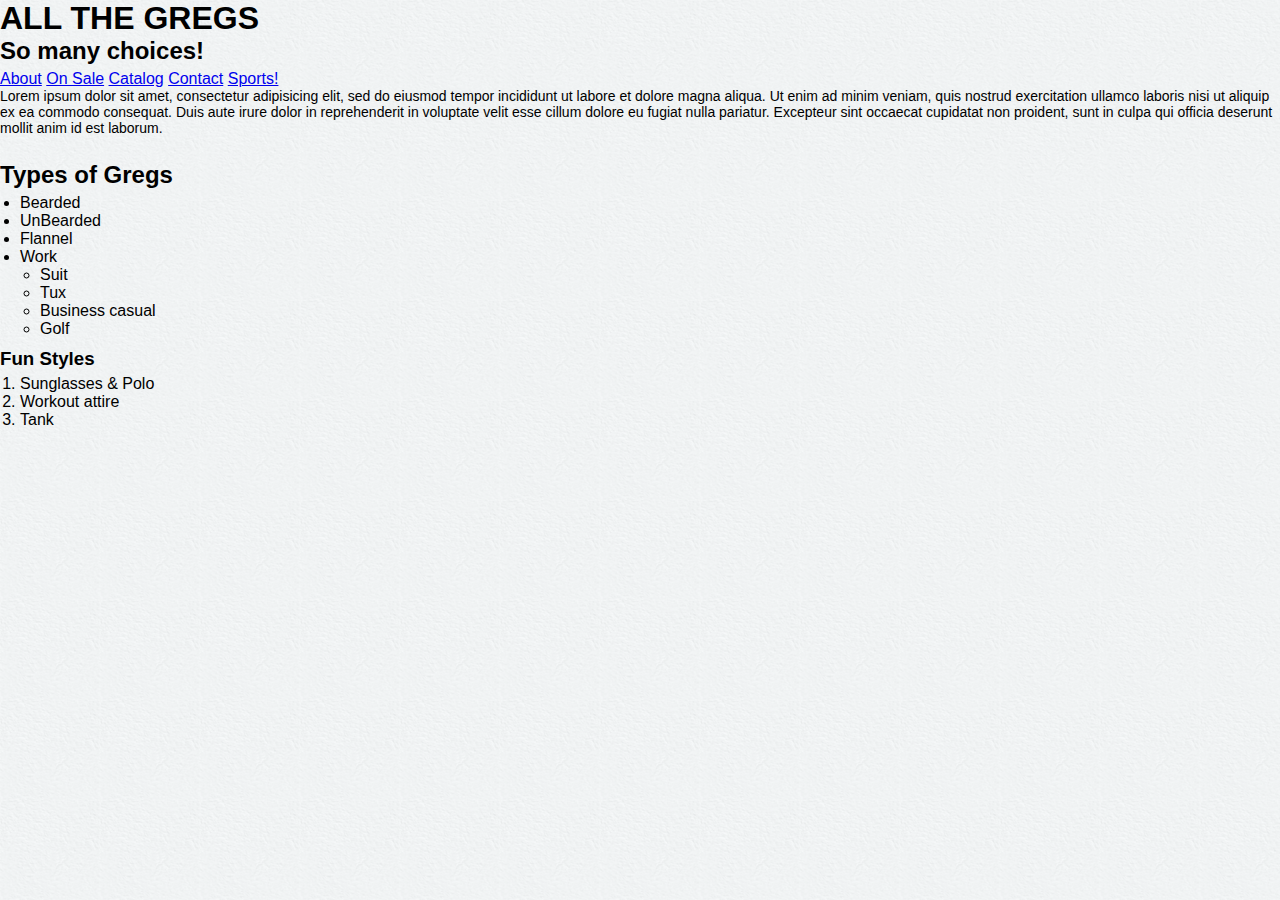
<file: catalog.html>
<!DOCTYPE html>
<html lang="en">
	<head>
		<meta charset="utf-8">
		<!-- head containts info for the web broswer not the viewer -->
		<meta name="viewport" content="width=device-width, initial-scale=1.0. minimum-scale=1.0, maximum-scale-1.0"><!-- disable zooming on all different devices -->
		<script src="JavaScript/iOS-Orientationchange-Fix-master/ios-orientationchange-fix.js"></script><!-- JS fix for iOS Orientation "https://raw.github.com/Wilto/ios-orientationchange-fix.js"--> 
		<meta name="keywords" content="beer, cases, kegs, philadelphia, alcohol, party, football, eagles, bob's cases and kegs, tailgate, game, superbowl, chips, nachos, tallboys, seasonal, hops, ale, lager, bock, malt, ipa, indian pale ale, stout, wheat, oats, pislner, bud, budlight, coors, corona, guinness, heineken, miller, phillies, baseball, hockey, flyers, lansdale, pennsylvania, penn, state, nittany, lions, basketball, wings, distributor">
		<meta name="description" content="Proudly providing the Lansdale area with beer, soda, and snacks since 1995. Owned and operated by local native Bob Hillman.">
		<title>Bob's Cases and Kegs - Serving the Philadelphia Area</title>
		<link rel="stylesheet" href="css/normalize.css">
		<link rel="stylesheet" href="css/style.css">
		<link rel="stylesheet" href="css/device_styles.css">
		<!-- Conditional Comment for less than IE 9, 1 makes html5 semantic tags work, 2 JS that makes mediaqueries work-->
		<!--[if lt IE 9]!>
			<script src="http://html5shim.googlecode.com/svn/trunk/html5.js"></script>
			<script src="http://css3-mediaqueries-js.googlecode.com/svn/trunk/css3-mediaqueries.js"></script>
		<![endif]-->
	</head>

	<body>
		<h1>ALL THE GREGS</h1>
		<h2>So many choices!</h2>

		<a href="index.html">About</a> <a href="sales.html"> On Sale</a> <a href="catalog.html">Catalog</a> <a href="contact.html">Contact</a> <a href="http://espn.com" target="_blank">Sports!</a>

		<p>Lorem ipsum dolor sit amet, consectetur adipisicing elit, sed do eiusmod
		tempor incididunt ut labore et dolore magna aliqua. Ut enim ad minim veniam,
		quis nostrud exercitation ullamco laboris nisi ut aliquip ex ea commodo
		consequat. Duis aute irure dolor in reprehenderit in voluptate velit esse
		cillum dolore eu fugiat nulla pariatur. Excepteur sint occaecat cupidatat non
		proident, sunt in culpa qui officia deserunt mollit anim id est laborum.</p>

		<h2>Types of Gregs</h2>
		<!-- unordered list -->
		<ul>
			<li>Bearded</li>
			<li>UnBearded</li>
			<li>Flannel</li>
			<li>Work
				<ul>
					<li>Suit</li>
					<li>Tux</li>
					<li>Business casual</li>
					<li>Golf</li>
				</ul>


			</li>
		</ul>

		<h3>Fun Styles</h3>
			<ol>
				<li>Sunglasses &amp; Polo</li>
				<li>Workout attire</li>
				<li>Tank</li>

			</ol>

	</body>

</html>
</file>
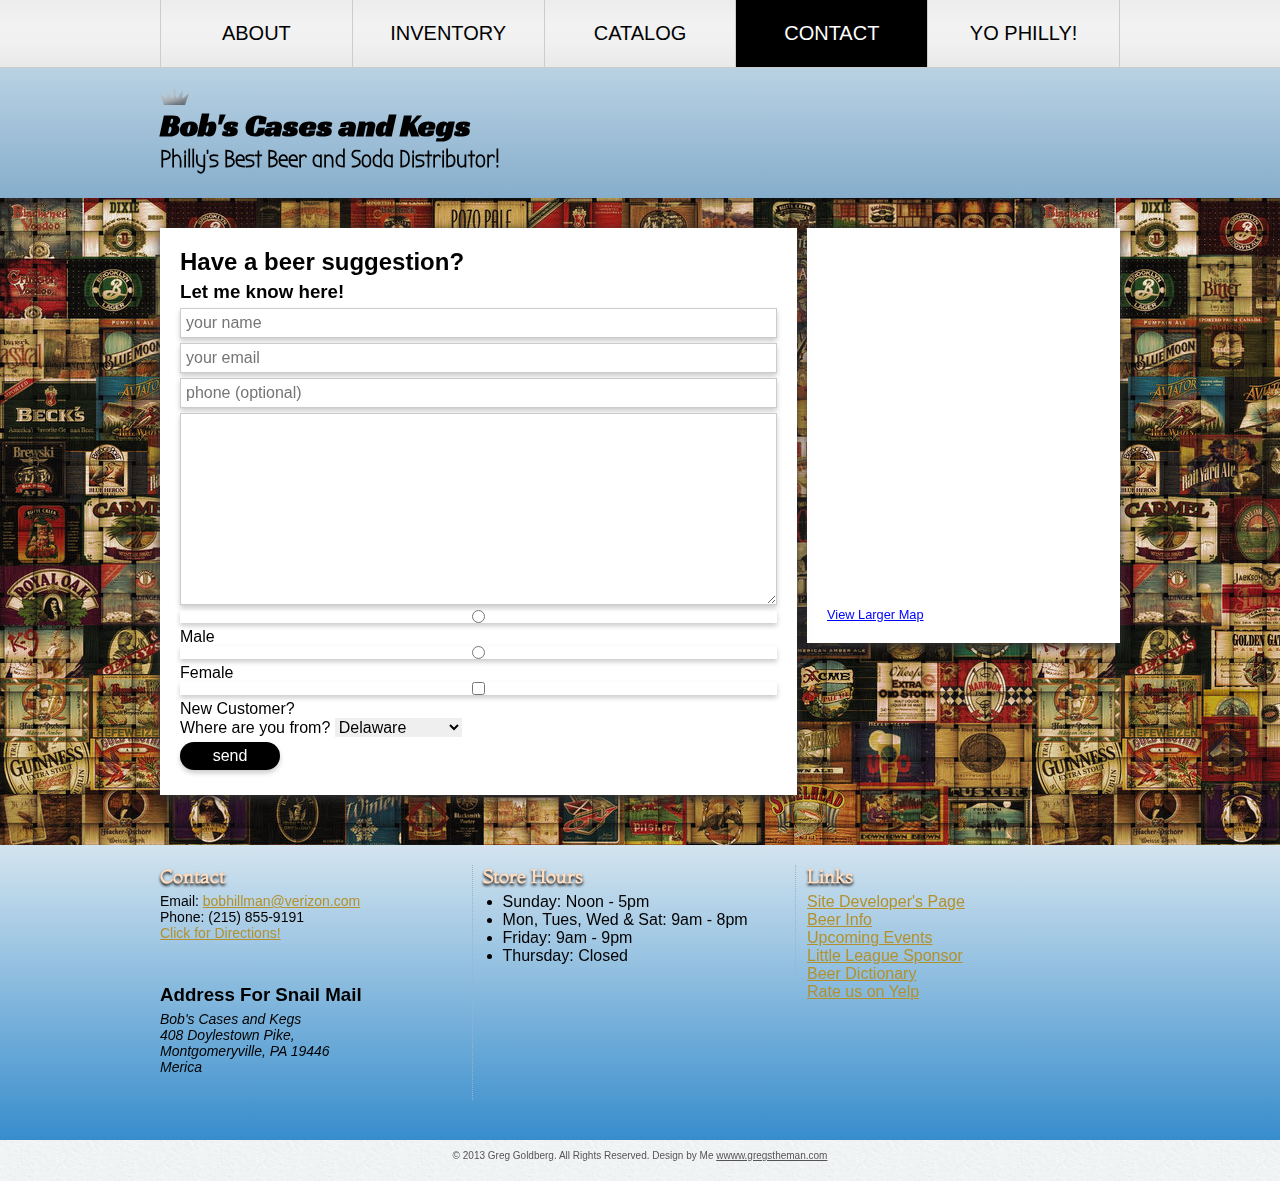
<file: contact.html>
<!DOCTYPE html>
<html lang="en">
	<head>
		<meta charset="utf-8">
		<!-- head containts info for the web broswer not the viewer -->
		<meta name="viewport" content="width=device-width, initial-scale=1.0. minimum-scale=1.0, maximum-scale-1.0"><!-- disable zooming on all different devices -->
		<script src="JavaScript/iOS-Orientationchange-Fix-master/ios-orientationchange-fix.js"></script><!-- JS fix for iOS Orientation "https://raw.github.com/Wilto/ios-orientationchange-fix.js"--> 
		<meta name="keywords" content="beer, cases, kegs, philadelphia, alcohol, party, football, eagles, bob's cases and kegs, tailgate, game, superbowl, chips, nachos, tallboys, seasonal, hops, ale, lager, bock, malt, ipa, indian pale ale, stout, wheat, oats, pislner, bud, budlight, coors, corona, guinness, heineken, miller, phillies, baseball, hockey, flyers, lansdale, pennsylvania, penn, state, nittany, lions, basketball, wings, distributor">
		<meta name="description" content="Proudly providing the Lansdale area with beer, soda, and snacks since 1995. Owned and operated by local native Bob Hillman.">
		<title>Bob's Cases and Kegs - Serving the Philadelphia Area</title>
		<link rel="stylesheet" href="css/normalize.css">
		<link rel="stylesheet" href="css/style.css">
		<link rel="stylesheet" href="css/device_styles.css">
		<!-- Conditional Comment for less than IE 9, 1 makes html5 semantic tags work, 2 JS that makes mediaqueries work-->
		<!--[if lt IE 9]!>
			<script src="http://html5shim.googlecode.com/svn/trunk/html5.js"></script>
			<script src="http://css3-mediaqueries-js.googlecode.com/svn/trunk/css3-mediaqueries.js"></script>
		<![endif]-->
	</head>
	<body>

		<!--////////////////////////// Logo Panel //////////////-->	
			<div id="logo">
				<div class="wrapper">
					<hgroup>
						<h1>Bob's Cases and Kegs</h1>
						<h2>Philly's Best Beer and Soda Distributor!</h2>
					</hgroup>
				</div><!--.wrapper-->
			</div><!--#logo--> 

				
			<!--//////////////////////////// End Logo Panel ///////////////////////-->	
			
			<!--/////////////////////////// Nav Bar ///////////////////////////////-->
			<div id="nav_bar">
				<div class="wrapper">
					<nav>
						<a href="index.html">About</a><a href="sales.html">Inventory</a><a href="#">Catalog</a><a class="selected" href="contact.html">Contact</a><a href="http://www.philly.com/philly/sports/" target="_blank">Yo Philly!</a>
					</nav>
				</div>	
			</div>
			<!--/////////////////////////// End Nav Bar /////////////////////////////-->
		
		<div id="wood" class="clearfix"><!--start #wood-->
			
			<div class="wrapper">

				<!--////////////////////// Map Begins ///////////////////-->
				<section class="col1_right shadow">
					<div> 
						<iframe width="425" height="350" frameborder="0" scrolling="no" marginheight="0" marginwidth="0" src="https://maps.google.com/maps?f=q&amp;source=s_q&amp;hl=en&amp;geocode=&amp;q=Bob's+Cases+and+Kegs+408+Doylestown+Pike,+Montgomeryville,+PA+19446&amp;aq=&amp;sll=42.075036,-73.948717&amp;sspn=0.028924,0.076818&amp;t=h&amp;ie=UTF8&amp;hq=Bob's+Cases+and+Kegs+408+Doylestown+Pike,+Montgomeryville,+PA+19446&amp;hnear=&amp;radius=15000&amp;ll=40.249615,-75.242145&amp;spn=0.071946,0.071946&amp;output=embed"></iframe><br /><small><a href="https://maps.google.com/maps?f=q&amp;source=embed&amp;hl=en&amp;geocode=&amp;q=Bob's+Cases+and+Kegs+408+Doylestown+Pike,+Montgomeryville,+PA+19446&amp;aq=&amp;sll=42.075036,-73.948717&amp;sspn=0.028924,0.076818&amp;t=h&amp;ie=UTF8&amp;hq=Bob's+Cases+and+Kegs+408+Doylestown+Pike,+Montgomeryville,+PA+19446&amp;hnear=&amp;radius=15000&amp;ll=40.249615,-75.242145&amp;spn=0.071946,0.071946" style="color:#0000FF;text-align:left">View Larger Map</a></small><br>
					</div>				
				</section>
				<!--//////////////////////  Ends Map  ///////////////////-->

				
				
				<!--////////////////////// Contact Form ///////////////////-->
				<section class="col2_left shadow">	
					<h2>Have a beer suggestion?</h2>
					<h3>Let me know here!</h3>
					<div>
						<form method="post" action="#"> 
							<input type="text" name="name" placeholder="your name" required>
							<input type="email" name="name" placeholder="your email" required>
							<input type="tel" name="phone" placeholder="phone (optional)">
							<textarea rows="10" name="message"></textarea>
							<input type="radio" name="gender" value="Male">Male<br>
							<input type="radio" name="gender" value="Female">Female<br>
							<input type="checkbox" name="customer" value="New Customer">New Customer?<br>
							<label for="County">Where are you from?</label>
							<select name="County" id="County">
								<optgroup label="Pennsylvania">
									<option>Delaware</option>
									<option>Philadelphia</option>
									<option>Bucks</option>
									<option>Montgomery</option>
								</optgroup>
								<optgroup label="New Jersey">
									<option>Cape May</option>
									<option>Secacus</option>
									<option>South Jerz</option>
									<option>Elizabeth</option>
								</optgroup>	
							</select>
							<input type="submit" value="send">
						</form>
					</div>	
				</section>
				<!--////////////////////// Ends Contact Form ///////////////////-->
			
			</div><!-- .wrapper -->
		
		</div><!--#wood-->		
				
		<!--///////////////// Details //////////////-->
		<section id="details" class="clearfix">

			<div class="wrapper">

				<div class="col1_left border_right"><!-- Contact -->
					<h3 class="nice_heading">Contact</h3>
					<p>Email: <a href="#">bobhillman@verizon.com</a><br>
					Phone: (215) 855-9191<br>
					<a href="contact.html">Click for Directions!</a></p><br> 
					<h3>Address For Snail Mail</h3>
					<address>Bob's Cases and Kegs<br>
					408 Doylestown Pike,<br>
					Montgomeryville, PA 19446<br>
					Merica</address>
				</div><!-- End Contact -->

				<div class="col1_mid border_right"><!-- Hours -->
					<h3 class="nice_heading">Store Hours</h3>
					<ul>
						<li>Sunday: Noon - 5pm</li>
						<li>Mon, Tues, Wed &amp; Sat: 9am - 8pm</li>
						<li>Friday: 9am - 9pm</li>
						<li>Thursday: Closed</li>
					</ul>
				</div><!-- End Hours -->

				<div class="col1_right"><!-- Links -->
					<h3 class="nice_heading">Links</h3>
					<a href="#" target="_blank">Site Developer's Page</a><br>
					<a href="#" target="_blank">Beer Info</a><br>
					<a href="#" target="_blank">Upcoming Events</a><br>
					<a href="#" target="_blank">Little League Sponsor</a><br>
					<a href="#" target="_blank">Beer Dictionary</a><br>
					<a href="http://www.yelp.com/biz/bobs-cases-and-kegs-montgomeryville" target="_blank">Rate us on Yelp</a><br>	
				</div><!-- End Links -->

			</div><!-- .wrapper -->
		
		</section><!-- #details -->

		<!--//////////////// End Details ////////////-->

		<!--/////////////// Footer //////////////////-->
		<footer>
			&copy; 2013 Greg Goldberg. All Rights Reserved. Design by Me <a href="#" target="_blank">wwww.gregstheman.com</a>
		</footer>
		<!--/////////////// End Footer /////////////////-->

	</body>
</html>
</file>
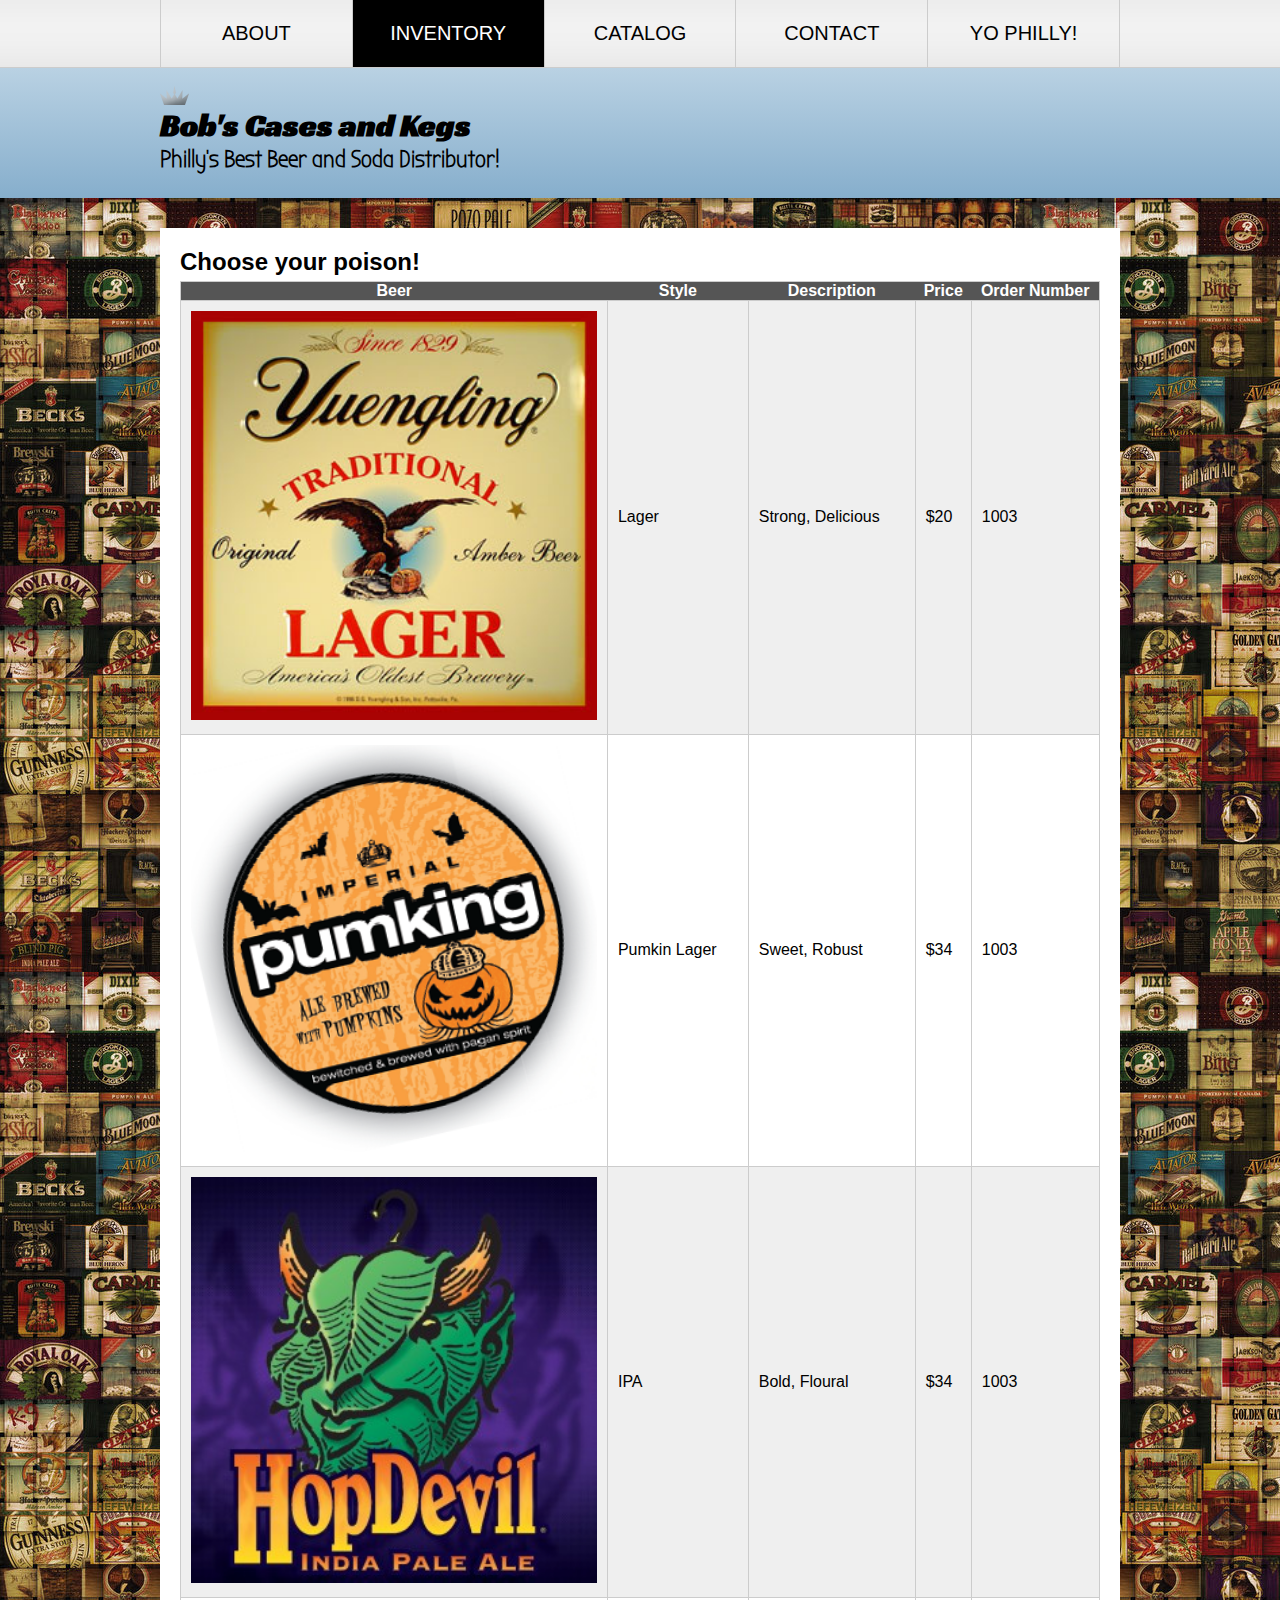
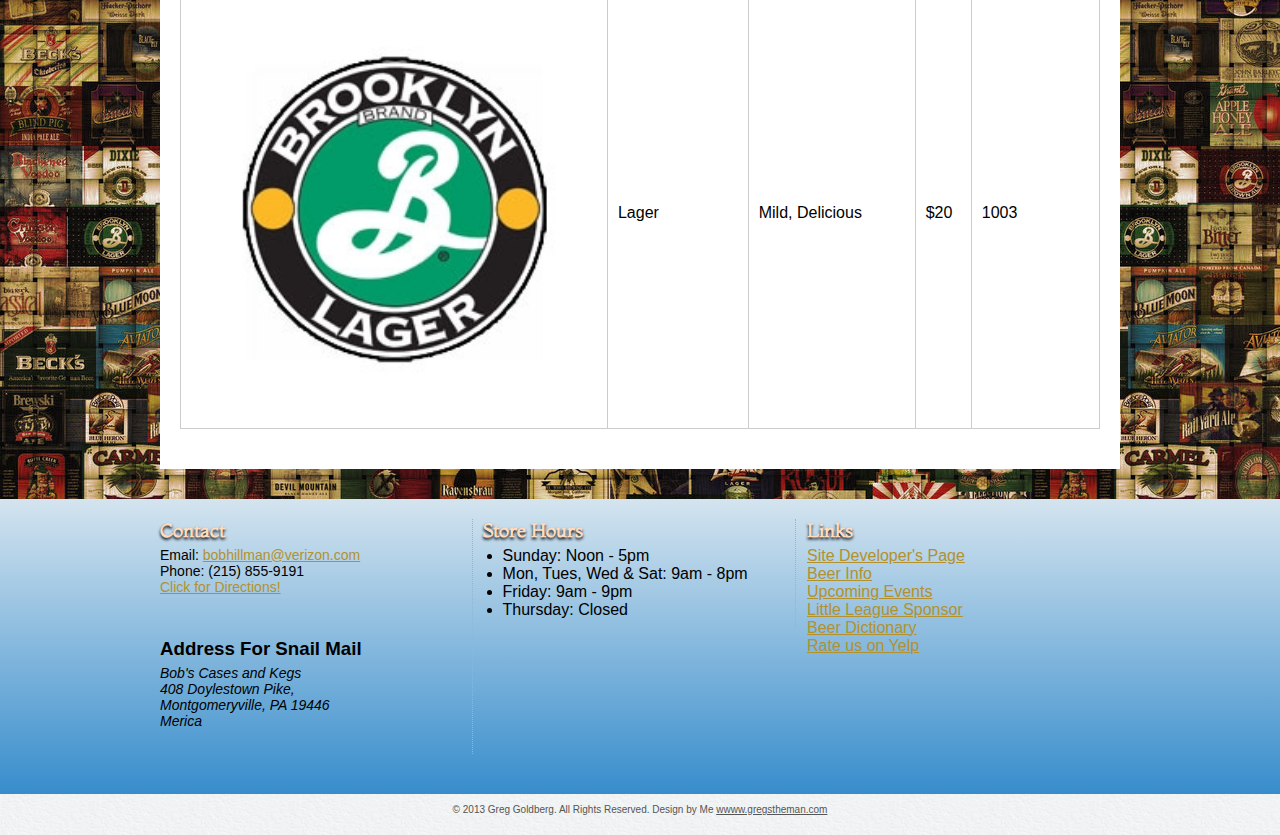
<file: sales.html>
<!doctype html>
<html lang="en">
	
	<head>
		<meta charset="utf-8">
		<!-- head containts info for the web broswer not the viewer -->
		<meta name="viewport" content="width=device-width, initial-scale=1.0. minimum-scale=1.0, maximum-scale-1.0"><!-- disable zooming on all different devices -->
		<script src="JavaScript/iOS-Orientationchange-Fix-master/ios-orientationchange-fix.js"></script><!-- JS fix for iOS Orientation "https://raw.github.com/Wilto/ios-orientationchange-fix.js"--> 
		<meta name="keywords" content="beer, cases, kegs, philadelphia, alcohol, party, football, eagles, bob's cases and kegs, tailgate, game, superbowl, chips, nachos, tallboys, seasonal, hops, ale, lager, bock, malt, ipa, indian pale ale, stout, wheat, oats, pislner, bud, budlight, coors, corona, guinness, heineken, miller, phillies, baseball, hockey, flyers, lansdale, pennsylvania, penn, state, nittany, lions, basketball, wings, distributor">
		<meta name="description" content="Proudly providing the Lansdale area with beer, soda, and snacks since 1995. Owned and operated by local native Bob Hillman.">
		<title>Bob's Cases and Kegs - Serving the Philadelphia Area</title>
		<link rel="stylesheet" href="css/normalize.css">
		<link rel="stylesheet" href="css/style.css">
		<link rel="stylesheet" href="css/device_styles.css">
		<!-- Conditional Comment for less than IE 9, 1 makes html5 semantic tags work, 2 JS that makes mediaqueries work-->
		<!--[if lt IE 9]!>
			<script src="http://html5shim.googlecode.com/svn/trunk/html5.js"></script>
			<script src="http://css3-mediaqueries-js.googlecode.com/svn/trunk/css3-mediaqueries.js"></script>
		<![endif]-->
	</head>
	<body>
		<!-- entire viewable section of the page, links, images and all types of media -->
		
		<!--/////////////////// Header //////////////////-->
		<header>			
			<div id="logo" class="shadow">
				<div class="wrapper">
					<hgroup>
						<h1>Bob's Cases and Kegs</h1>
						<h2>Philly's Best Beer and Soda Distributor!</h2>
					</hgroup>
				</div><!--.wrapper-->
			</div><!--#logo--> 				
			<!--//////////////////////////// End Logo Panel ///////////////////////-->	
			
			<!--/////////////////////////// Nav Bar ///////////////////////////////-->
			<div id="nav_bar">
				<div class="wrapper">
					<nav>
						<a href="index.html">About</a><a class="selected" href="sales.html">Inventory</a><a href="#">Catalog</a><a href="contact.html">Contact</a><a href="http://www.philly.com/philly/sports/" target="_blank">Yo Philly!</a>
					</nav>
				</div>	
			</div>
			<!--/////////////////////////// End Nav Bar /////////////////////////////-->
		
		</header> <!--//////////////////////////// End Header ///////////////////////-->	
			
		<div id="wood" class="clearfix"><!--start #wood-->
			
			<div class="wrapper">
						
				<section>
						
					<div>
						
						<h2>Choose your poison!</h2>

							<!--///////////////////////////// Table Begins //////////////////////////-->
							<table>
								<tr><!-- .hider for device styling -->
									<th>Beer</th><th>Style</th><th class="hider">Description</th><th>Price</th><th class="hider">Order Number</th>
								</tr>
									
								<tr>
									<td><img src="images/Yuengling.jpg" title="Yuengling"></td><td>Lager</td><td class="hider">Strong, Delicious</td><td>$20</td><td class="hider">1003</td>
								</tr>	

								<tr>
									<td><img src="images/Pumking.png" title="Southern Tier Pumking"></td><td>Pumkin Lager</td><td class="hider">Sweet, Robust</td><td>$34</td><td class="hider">1003</td>
								</tr>
								
								<tr>	
									<td><img src="images/VictoryIPA.jpg" title="Victory HopsDevil"></td><td>IPA</td><td class="hider">Bold, Floural</td><td>$34</td><td class="hider">1003</td>
								</tr>

								<tr>
									<td><img src="images/brooklyn.jpg" title="Brooklyn Lager"></td><td>Lager</td><td class="hider">Mild, Delicious</td><td>$20</td><td class="hider">1003</td>
								</tr>
							</table>
							<!--///////////////////////////// Table Ends ////////////////////////////--> 
							
					</div>

				</section>	
				
			</div><!-- .wrapper -->
			
		</div><!-- #wood -->			


		
			<!--///////////////// Details //////////////-->
			<section id="details" class="clearfix">

				<div class="wrapper">

					<div class="col1_left border_right"><!-- Contact -->
						<h3 class="nice_heading">Contact</h3>
						<p>Email: <a href="#">bobhillman@verizon.com</a><br>
						Phone: (215) 855-9191<br>
						<a href="contact.html">Click for Directions!</a></p><br> 
						<h3>Address For Snail Mail</h3>
						<address>Bob's Cases and Kegs<br>
						408 Doylestown Pike,<br>
						Montgomeryville, PA 19446<br>
						Merica</address>
					</div><!-- End Contact -->

					<div class="col1_mid border_right"><!-- Hours -->
						<h3 class="nice_heading">Store Hours</h3>
						<ul>
							<li>Sunday: Noon - 5pm</li>
							<li>Mon, Tues, Wed &amp; Sat: 9am - 8pm</li>
							<li>Friday: 9am - 9pm</li>
							<li>Thursday: Closed</li>
						</ul>
					</div><!-- End Hours -->

					<div class="col1_right"><!-- Links -->
						<h3 class="nice_heading">Links</h3>
						<a href="#" target="_blank">Site Developer's Page</a><br>
						<a href="#" target="_blank">Beer Info</a><br>
						<a href="#" target="_blank">Upcoming Events</a><br>
						<a href="#" target="_blank">Little League Sponsor</a><br>
						<a href="#" target="_blank">Beer Dictionary</a><br>
						<a href="http://www.yelp.com/biz/bobs-cases-and-kegs-montgomeryville" target="_blank">Rate us on Yelp</a><br>	
					</div><!-- End Links -->

				</div><!-- .wrapper -->
			
			</section><!-- #details -->

			<!--//////////////// End Details ////////////-->

			<!--/////////////// Footer //////////////////-->
		<footer>
			&copy; 2013 Greg Goldberg. All Rights Reserved. Design by Me <a href="#" target="_blank">wwww.gregstheman.com</a>
		</footer>
		<!--/////////////// End Footer /////////////////-->		
	</body>
</html>
</file>
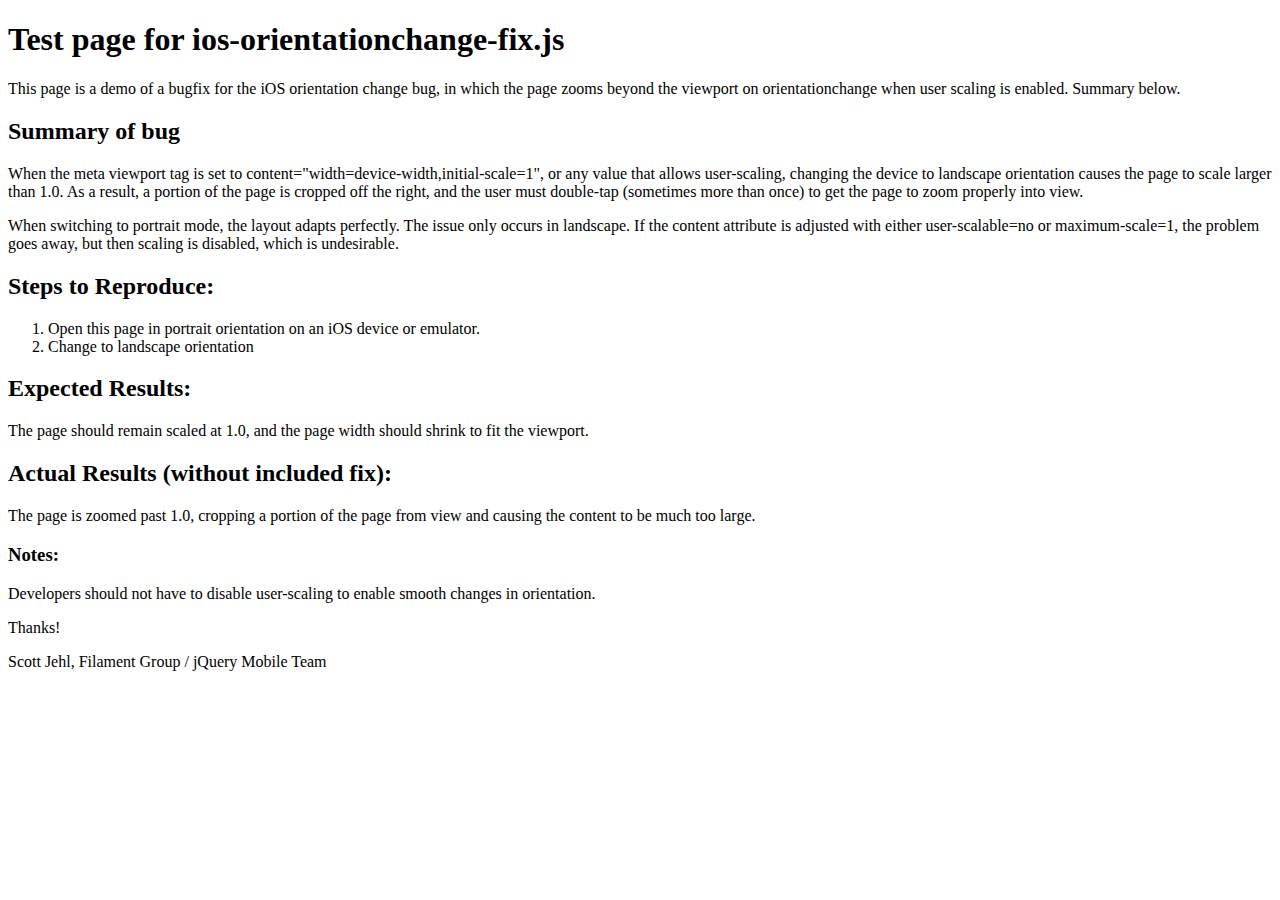
<file: JavaScript/iOS-Orientationchange-Fix-master/demo.html>
<!DOCTYPE html>
<html>
<head>
	<meta charset="utf-8"> 
	<title>iOS bug test page</title>
	<meta name="viewport" content="width=device-width, initial-scale=1.0">
</head>
<body>
	
<h1>Test page for ios-orientationchange-fix.js</h1>

<p>This page is a demo of a bugfix for the iOS orientation change bug, in which the page zooms beyond the viewport on orientationchange when user scaling is enabled. Summary below.</p>


<h2>Summary of bug</h2>
<p>When the meta viewport tag is set to content="width=device-width,initial-scale=1", or any value that allows user-scaling, changing the device to landscape orientation causes the page to scale larger than 1.0. As a result, a portion of the page is cropped off the right, and the user must double-tap (sometimes more than once) to get the page to zoom properly into view.</p>

<p>When switching to portrait mode, the layout adapts perfectly. The issue only occurs in landscape.
If the content attribute is adjusted with either user-scalable=no or maximum-scale=1, the problem goes away, but then scaling is disabled, which is undesirable.</p>

<h2>Steps to Reproduce: </h2>
<ol>
	<li>Open this page in portrait orientation on an iOS device or emulator.</li>
	<li>Change to landscape orientation</li>
</ol>

<h2>Expected Results:</h2>
<p>The page should remain scaled at 1.0, and the page width should shrink to fit the viewport.</p>

<h2>Actual Results (without included fix):</h2>
<p>The page is zoomed past 1.0, cropping a portion of the page from view and causing the content to be much too large.</p>

<h3>Notes: </h3>
<p>Developers should not have to disable user-scaling to enable smooth changes in orientation.</p>


<p>Thanks!</p>
<p>Scott Jehl, Filament Group / jQuery Mobile Team</p>
	
	
<script src="ios-orientationchange-fix.js"></script>
</body>
</html>
</file>
<file: css/style.css>
/************** Notes Section **************?
/* This is a comment. can span multiple lines */

/* CSS Syntax:

selector {
	property: value;
	properrty: value;
}
*/

/*------------Pseudo Selector --------------

	#details a:link, #details a:visited  { /* selects links during their default state (un-touced) 
	select links that have already been clicked (visted) 

	-------------------------------*/

/*------------ID Selector -----------------------
	
	(apply to one and only one unique element per page, cant use on mult elements, for that use class instead) use for something that has only one function ie video, think as a unique identity

	-------------------------------*/

/*-------------Descendent Selector -----------------------

	#logo h1 { /* selects only <h1> inside ('the descendent of', 'the child of' ) the element id="logo" 
	font-family: 'Devonshire', cursive;
	}
	-----------------------------------*/ 

/*------------- Class Selector -------------------------

	(apply to as many elements as you like such as all h2 elements by including a class tag in your html)
	
	--------------------------------*/

/* ----------------- Box-Sizing Property  ------------------------------
	IE model value = border-box (works in 100% of broswers)
	W3C model value = content-box (works in 94.3% of browsers)
	-------------------------------------------------------------------*/ 

/* ------------------ Padding or Margin --------------------------------------
	1 value = effects all sides (padding:10px)
	2 values = top & bottom then left & right (padding: 10px 20px)
	3 values = first = top, second = left & right, third = bottom (padding: 10px 20px 35px)
	4 values = first = top, second = right, third bottom, fourth left (clockwise)
	--------------------------------------------------------------------*/ 

/*************************************** End Notes **********************************/



/***************************** Web Fonts ********************************/
@import url(http://fonts.googleapis.com/css?family=Share+Tech);
@import url(http://fonts.googleapis.com/css?family=Montaga);
@import url(http://fonts.googleapis.com/css?family=Devonshire);
@import url(http://fonts.googleapis.com/css?family=Racing+Sans+One);
@import url(http://fonts.googleapis.com/css?family=Bubbler+One);

/****************************** Fixes ***********************************/

* {/* * = select all, fix for floating sections so everything can fit in all browsers as they are supposed to appear */ 
	margin: 0;
	padding: 0;
	border: 0;
	box-sizing: border-box;
	-webkit-box-sizing: border-box;
	-moz-box-sizing: border-box;
}

img, video, audio, iframe, form, table, figure { /* scale all media and images for responsive layout */
	width: 100%;
}

.clearfix:after {/* fix for collasping parent when child is floated */
	content: ".";
	display: block;
	clear: both;
	visibility: hidden;
	height: 0;
	line-height: 0;
}

/**************************** Global **************************************/

body {/* remember ../ get you out of the css file and then go into images */
	background: url(../images/handmadepaper.png);
}

h2, h3 {
	margin-bottom: 5px;
}

ul, ol {
	margin-bottom: 10px;
}

li {
	margin-left: 20px;
}

p, address {
	margin: 0 0 25px;
	font-size: 14px;
}

figure {
	margin: 0 0 10px;
}
	figcaption {
	/*font-weight: normal; 
	font-size: 12px;
	line-height: 1.5em;
	font-family: Georgia, "Times New Roman", serif;*/
	font: normal 12px/1.5em 'Share Tech', sans-serif;
	color: #777; /* 16 color names, hexadecimal, rgba */
	text-align: left;
	}


table {
	width: 100%;
	margin: 0 0 20px;
	border-top: 1px solid #ccc;
	border-left: 1px solid #ccc; 
}


tr:nth-child(even) {
	background-color: #efefef; 
}

tr, td {
	padding: 10px;
	border-right: 1px solid #ccc;
	border-bottom: 1px solid #ccc;
}

th {
	background: #555;
	color: white;
}

input, textarea {
	display: block;
	width: 100%;
	padding: 5px;
	margin-bottom: 5px;
	box-shadow: 0 3px 5px #ccc;
	border: 1px solid #ccc;	
}

input[type="submit"] {
	margin-top: 5px;
	width: 100px;
	background: black;
	color: white;
	border-radius: 25px;
	border: 0;	
}

input[type="submit"]:hover {
	background: #555;
}

iframe {
	border: 0;
	padding: 0;
	margin: 0;
	overflow: hidden;
	height: 353px;
	width: 100%;
}

/* p { (selects all <p> Type selector) 
	font-size: 16px; (px, pt, %, em -- avoid pt varies from broswer)
	line-height: 1.5em;
} */ 

.border_right {
	border-right: 1px dotted #96B5CC;
	padding-right: 20px;
}

.wrapper {
	width: 960px;
	margin: 0 auto; 	
}

.shadow {
	box-shadow: 0 3px 10px #333;
}

.nice_heading { /* selects elements with a class = to nice_heading */
	font-family: 'Montaga', serif;
	color: rgba(255,220,190,1);
	text-shadow: 0 2px 3px #000;
}

/*.box {
	margin: 10px;
	padding: 20px;
	background-color: #F47A20;
	background-image: -moz-linear-gradient(#FAA51A, #F47A20);
	display: inline-block;
	border: 3px black double;
	-webkit-border-radius: 20px;
	box-shadow: 5px 5px 5px #888;
	-webkit-box-shadow: 5px 5px 5px #888;
	-moz-box-box-shadow: 5px 5px 5px #888;
}

.media {
	margin: 10px;
	padding: 20px;
	background-color: lime;
	background-image: -moz-linear-gradient(#FAA51A, #F47A20);
	display: inline-block;
	border: 3px black double;
	-webkit-border-radius: 20px;
	box-shadow: 5px 5px 5px #888;
	-webkit-box-shadow: 5px 5px 5px #888;
	-moz-box-box-shadow: 5px 5px 5px #888;
	float: left; 
}

.content {
	clear: both;
}*/

/******************* Header ******************/

/***************** Nav Bar ******************/

#nav_bar {
	position: fixed;
	top: 0;
	left: 0;
	width: 100%;
	z-index: 1;
	background: url(../images/header-fade.gif);
	border-bottom: 1px solid #ccc;
	text-align: center;
}

	#nav_bar nav {
		border-left: 1px solid #ccc;
	}

		#nav_bar nav a {
			display: inline-block;
			width: 20%;/* we want it to span 100% of the wrapper and broken up evenly so since we have 5 buttons 100/5 = 20% */
			margin: 0;
			padding: 22px 0;
			text-transform: uppercase;
			color: black;
			text-align: center;
			border-right: 1px solid #ccc;
			text-decoration: none;/* take away link highlight */
			font: 20px "Trebuhet MS", Arial, sans-serif;
		}

		#nav_bar a.selected {
			background: black;
			color: white;
		}

		#nav_bar nav a:hover {
			color: white;
			/* gradient */
			background: rgb(149,149,149); /* Old browsers */
			background: -moz-linear-gradient(top,  rgba(149,149,149,1) 0%, rgba(13,13,13,1) 46%, rgba(1,1,1,1) 50%, rgba(10,10,10,1) 53%, rgba(78,78,78,1) 76%, rgba(56,56,56,1) 87%, rgba(27,27,27,1) 100%); /* FF3.6+ */
			background: -webkit-gradient(linear, left top, left bottom, color-stop(0%,rgba(149,149,149,1)), color-stop(46%,rgba(13,13,13,1)), color-stop(50%,rgba(1,1,1,1)), color-stop(53%,rgba(10,10,10,1)), color-stop(76%,rgba(78,78,78,1)), color-stop(87%,rgba(56,56,56,1)), color-stop(100%,rgba(27,27,27,1))); /* Chrome,Safari4+ */
			background: -webkit-linear-gradient(top,  rgba(149,149,149,1) 0%,rgba(13,13,13,1) 46%,rgba(1,1,1,1) 50%,rgba(10,10,10,1) 53%,rgba(78,78,78,1) 76%,rgba(56,56,56,1) 87%,rgba(27,27,27,1) 100%); /* Chrome10+,Safari5.1+ */
			background: -o-linear-gradient(top,  rgba(149,149,149,1) 0%,rgba(13,13,13,1) 46%,rgba(1,1,1,1) 50%,rgba(10,10,10,1) 53%,rgba(78,78,78,1) 76%,rgba(56,56,56,1) 87%,rgba(27,27,27,1) 100%); /* Opera 11.10+ */
			background: -ms-linear-gradient(top,  rgba(149,149,149,1) 0%,rgba(13,13,13,1) 46%,rgba(1,1,1,1) 50%,rgba(10,10,10,1) 53%,rgba(78,78,78,1) 76%,rgba(56,56,56,1) 87%,rgba(27,27,27,1) 100%); /* IE10+ */
			background: linear-gradient(to bottom,  rgba(149,149,149,1) 0%,rgba(13,13,13,1) 46%,rgba(1,1,1,1) 50%,rgba(10,10,10,1) 53%,rgba(78,78,78,1) 76%,rgba(56,56,56,1) 87%,rgba(27,27,27,1) 100%); /* W3C */
			filter: progid:DXImageTransform.Microsoft.gradient( startColorstr='#959595', endColorstr='#1b1b1b',GradientType=0 ); /* IE6-9 */
		}

/******************** Logo *******************/

#logo {
	padding: 85px 0 25px; 
	clear: both;
	/* gradient */
	background: rgb(212,228,239); /* Old browsers */
	background: -moz-linear-gradient(top,  rgba(212,228,239,1) 0%, rgba(134,174,204,1) 100%); /* FF3.6+ */
	background: -webkit-gradient(linear, left top, left bottom, color-stop(0%,rgba(212,228,239,1)), color-stop(100%,rgba(134,174,204,1))); /* Chrome,Safari4+ */
	background: -webkit-linear-gradient(top,  rgba(212,228,239,1) 0%,rgba(134,174,204,1) 100%); /* Chrome10+,Safari5.1+ */
	background: -o-linear-gradient(top,  rgba(212,228,239,1) 0%,rgba(134,174,204,1) 100%); /* Opera 11.10+ */
	background: -ms-linear-gradient(top,  rgba(212,228,239,1) 0%,rgba(134,174,204,1) 100%); /* IE10+ */
	background: linear-gradient(to bottom,  rgba(212,228,239,1) 0%,rgba(134,174,204,1) 100%); /* W3C */
	filter: progid:DXImageTransform.Microsoft.gradient( startColorstr='#d4e4ef', endColorstr='#86aecc',GradientType=0 ); /* IE6-9 */
}

	#logo h1 { /* selects only <h1> inside ('the descendent of', 'the child of' ) the element id="logo"*/ 
		margin: 0;
		padding-top: 20px;
		display: inline-block;
		font-family: 'Racing Sans One', cursive;
		background: url(../images/logo_crown_emboss.png) no-repeat top left;
	}


	#logo h2 {
		margin: 0;
		display: block;
		font-family: 'Bubbler One', sans-serif;
	}

/******************** Content *************************/

#wood {
	/*background-image: url(../images/wood.jpg), url(../images/wood_slice.jpg);
	background-position: center top, left top;
	background-repeat: no-repeat, repeat-y;
	padding: 30px 0;*/
	background-image: url(../images/beer_labels.jpg);
	background-position: left top;
	background-repeat: repeat;
	padding: 30px 0;
	/* CSS3 allows for multi images incase the image is too small for all your content*/
}

	/**************** Sections *****************/
	
	section {
		padding: 20px;
		background: white;
	}

	section a {
	color: #B2912E;
	text-decoration: underline;
	}

	/* Positioning Classes */

	.col1_left {/* positioning one column of three to the left*/
		float: left;
		width: 32.6%;/* 100% of the page - 2% (1% margin on both the left and right sides) = 98% then /3 columns = 32.6% */
		margin: 0 0 20px;
	}

	.col1_mid {/* middle column thus margin */ 
		float: left;
		width: 32.6%;
		margin: 0 1% 20px 1%;/* here's the -2% maring to get32.6% */
	}

	.col1_right {
		float: right;
		width: 32.6%;
		margin: 0 0 20px;
	}

	.col2_left {/* positioning 2 columns */
		float: left;
		width: 66.4%;/* 100% - 1% margin (margin btw only 2 columns) = 99% then / 2 columns = 66,4% */
		margin: 0 1% 20px 0;
	}

	.col2_right {
		float: right;
		width: 66.4%;
		margin: 0 0 20px 1%;
	}

	.col3 {/* position takes up all 3 columns */
		margin: 0 0 20px;
	}


/********************* Details ***********************/

#details {
	clear: both;
	padding: 20px 10px;
	/* gradient */
	background: rgb(212,228,239); /* Old browsers */
	background: -moz-linear-gradient(top,  rgba(212,228,239,1) 0%, rgba(55,141,204,1) 100%); /* FF3.6+ */
	background: -webkit-gradient(linear, left top, left bottom, color-stop(0%,rgba(212,228,239,1)), color-stop(100%,rgba(55,141,204,1))); /* Chrome,Safari4+ */
	background: -webkit-linear-gradient(top,  rgba(212,228,239,1) 0%,rgba(55,141,204,1) 100%); /* Chrome10+,Safari5.1+ */
	background: -o-linear-gradient(top,  rgba(212,228,239,1) 0%,rgba(55,141,204,1) 100%); /* Opera 11.10+ */
	background: -ms-linear-gradient(top,  rgba(212,228,239,1) 0%,rgba(55,141,204,1) 100%); /* IE10+ */
	background: linear-gradient(to bottom,  rgba(212,228,239,1) 0%,rgba(55,141,204,1) 100%); /* W3C */
	filter: progid:DXImageTransform.Microsoft.gradient( startColorstr='#d4e4ef', endColorstr='#378dcc',GradientType=0 ); /* IE6-9 */
}

	}#details a:link, #details a:visited  { /* selects links during their default state (un-touced) */ /* select links that have already been clicked (visted) */
		color: black;
		text-decoration: none;
	}	

	#details a:hover { select link during mouse house */
		color: black;
		text-decoration: overline;
	}

	#details a:active {/* select links while the mouse button is depressed during the act of clicking */
		color: red;
		text-decoration: none;
	}

/********** Footer **********/

footer {
	text-align: center;
	font-size: 10px;
	color: #555;
	padding: 10px 0 20px;
}

	footer a {
		color: #555;
		text-decoration: underline;
	}

/* code copyright Greg Goldberg 2013 */
</file>
<file: css/device_styles.css>
/***************** Device Styles *****************/

/************** Tablet Landscape: 1024px **********/

@media only screen and (max-width: 1024px ) {/* options (all printer projection) */ /* These are all known in CSS as at-rules. They're special instructions for the browser, not directly related to styling of (X)HTML/XML elements in Web documents using rules and properties, although they do play important roles in controlling how styles are applied. */
	
	.wrapper {
		width: 90%;/* from fixed to fluid*/
	}

	
	/* #social {
		position: absolute;
		top: 100px;
		right: 5%;
		width: auto;
	} 
	
	#social a {
		display: inline-block;
	}
	*/
} 

/************** Tablet Portrait: 768px **********/

@media only screen and (max-width: 768px) {

	#nav_bar nav a {
		font-size: 0.8em;/* em is fluid */
}


/************** Smartphone Landscape: 480px **********/

@media only screen and (max-width: 480px) {

	/* #social {
		display: none;
	} */

	#nav_bar {
		position: static;
		border-top: 1px solid #ccc;

	}

	#nav_bar nav a {
		padding: 10px 0;

	}

	#logo {
		padding: 0 0 10px;
	}

	#logo h1, #logo h2 {
		margin-top: 10px;
		font-size: 1em;
	}

	#logo h1 {
		padding: 0 0 0 30px;
		background-position: 0 -5px; /* horizontally vertically */
	}

	.col1_left, .col1_mid, .col1_right, .col2_left, .col2_right {
		float: none;
		width: 100%;
		margin: 0 0 20px;
	}

	.border_right {
		border-right: 0;
	}

}

/************** Smartphone Portrait: 603px **********/

@media only screen and (max-width: 603px) {

	/* #social {
		display: none;
	} */

	#nav_bar {
		position: static;
		border-top: 1px solid #ccc;

	}

	#nav_bar nav a {
		padding: 10px 0;

	}

	#logo {
		padding: 0 0 10px;
	}

	#logo h1, #logo h2 {
		margin-top: 10px;
		font-size: 1em;
	}

	#logo h1 {
		padding: 0 0 0 30px;
		background-position: 0 -5px; /* horizontally vertically */
	}

	.col1_left, .col1_mid, .col1_right, .col2_left, .col2_right {
		float: none;
		width: 100%;
		margin: 0 0 20px;
	}

	.border_right {
		border-right: 0;
	}

}

/************** Smartphone Portrait: 600px **********/

@media only screen and (max-width: 600px) {

	/* #social {
		display: none;
	} */

	#nav_bar {
		position: static;
		border-top: 1px solid #ccc;

	}

	#nav_bar nav a {
		padding: 10px 0;

	}

	#logo {
		padding: 0 0 10px;
	}

	#logo h1, #logo h2 {
		margin-top: 10px;
		font-size: 1em;
	}

	#logo h1 {
		padding: 0 0 0 30px;
		background-position: 0 -5px; /* horizontally vertically */
	}

	.col1_left, .col1_mid, .col1_right, .col2_left, .col2_right {
		float: none;
		width: 100%;
		margin: 0 0 20px;
	}

	.border_right {
		border-right: 0;
	}

}

/************** Smartphone Landscape: 533px **********/

@media only screen and (max-width: 533px) {

	/* #social {
		display: none;
	} */

	#nav_bar {
		position: static;
		border-top: 1px solid #ccc;

	}

	#nav_bar nav a {
		padding: 10px 0;

	}

	#logo {
		padding: 0 0 10px;
	}

	#logo h1, #logo h2 {
		margin-top: 10px;
		font-size: 1em;
	}

	#logo h1 {
		padding: 0 0 0 30px;
		background-position: 0 -5px; /* horizontally vertically */
	}

	.col1_left, .col1_mid, .col1_right, .col2_left, .col2_right {
		float: none;
		width: 100%;
		margin: 0 0 20px;
	}

	.border_right {
		border-right: 0;
	}

}

/************** Smartphone Landscape: 568px **********/

@media only screen and (max-width: 568px) {

	/* #social {
		display: none;
	} */

	#nav_bar {
		position: static;
		border-top: 1px solid #ccc;

	}

	#nav_bar nav a {
		padding: 10px 0;

	}

	#logo {
		padding: 0 0 10px;
	}

	#logo h1, #logo h2 {
		margin-top: 10px;
		font-size: 1em;
	}

	#logo h1 {
		padding: 0 0 0 30px;
		background-position: 0 -5px; /* horizontally vertically */
	}

	.col1_left, .col1_mid, .col1_right, .col2_left, .col2_right {
		float: none;
		width: 100%;
		margin: 0 0 20px;
	}

	.border_right {
		border-right: 0;
	}

}


/**
 * Smartphone Portrait: 320px
 */

@media only screen and (max-width: 320px) {

	.wrapper {
		width: 80%;
	}

	#nav_bar {
		width: 100%;
		border-top: 0;
		border-bottom: 1px solid #ccc;
		text-align: center;
		background: white;
	}

	#nav_bar .wrapper {
		width: 100%;
	}

	#nav_bar nav {
		border-left: 0;
	}

	#nav_bar nav a {
		display: block;
		width: 100%;
		font-size: 1.25em;
		border-right: 0;
		border-top: 1px solid #ccc;
	}

	#logo {
		text-align: center;
	}

	th, td {
		padding: 3px;
		font-size: 0.9em;
	}

	.hider {
		display: none;
	}

}


/******* Printer **********/

@media print {

	*, h1, h2, h3, h4, h5, h6, p, a, section, div, table {
		color: black;
	}
	
}
</file>
